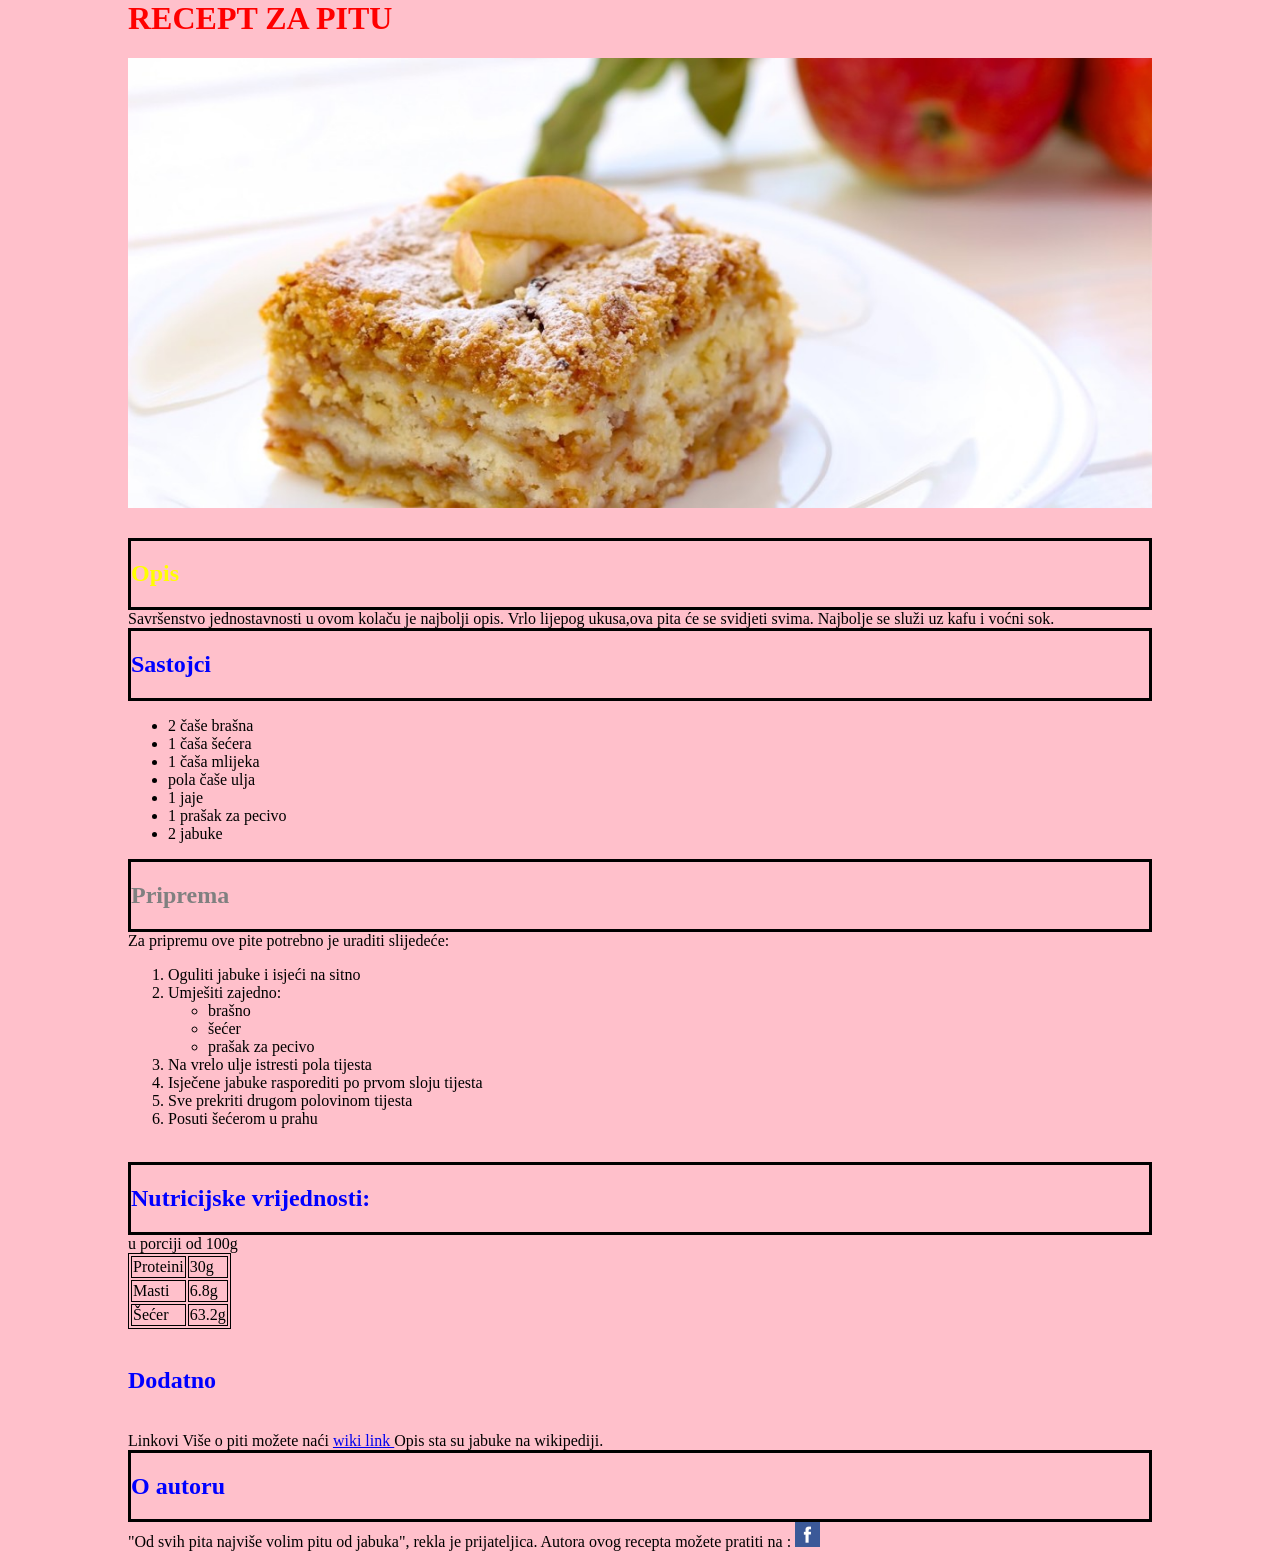
<file: index.html>
<!DPCTYPE html>
<html>
<head> 
<link href = "dizajn.css" rel="stylesheet">
<meta charser = "utf-8">
<title> Mockingbird </title>

</head>
<body>
<p>

<h1 style="color:red; ">RECEPT ZA PITU </h1>

<img id="slikaslika" src = " Slike/pita.jpg">
<div id= "Prvidio">
<h2 class ="nestodrugo">Opis </h2>
</div>
Savršenstvo jednostavnosti u ovom kolaču je najbolji opis. Vrlo lijepog ukusa,ova pita će se svidjeti svima. Najbolje se služi uz kafu i voćni sok. <br>
<div>
<h2>Sastojci </h2>
</div>
<ul>
<li>2 čaše brašna </li>
<li>1 čaša šećera </li>
<li>1 čaša mlijeka </li>
<li>pola čaše ulja </li>
<li>1 jaje </li>
<li>1 prašak za pecivo </li>
<li>2 jabuke </li>
</ul>
<div>
<h2 id="nestonovo" class ="nestodrugo">Priprema </h2>
</div>
Za pripremu ove pite potrebno je uraditi slijedeće:
<br>
<ol>
<li>Oguliti jabuke i isjeći na sitno </li>
<li>Umješiti zajedno:
<ul>
<li>brašno </li>
<li>šećer </li>
<li>prašak za pecivo</li>
</ul>
<li>Na vrelo ulje istresti pola tijesta </li>
<li>Isječene jabuke rasporediti po prvom sloju tijesta </li>
<li>Sve prekriti drugom polovinom tijesta </li>
<li>Posuti šećerom u prahu </li>
</ol>
<br>
<div>
<h2>Nutricijske vrijednosti: </h2>
</div>
u porciji od 100g 

<table style="border:1px solid black;"  >
 
<tr>
<td style= "border:1px solid black; ">Proteini</td><td style= "border:1px solid black; " >30g </td>
</tr>
<tr>
<td style= "border:1px solid black; ">Masti</td> <td style= "border:1px solid black; ">	6.8g </td>
</tr>
<tr>
<td style= "border:1px solid black; " >Šećer</td>	<td style= "border:1px solid black; ">63.2g </td>
</tr>
</table>


<br>
</li>
</ol>
<h2>Dodatno</h2>
<br>
Linkovi

Više o piti možete naći
<a href="wikipedia.com." > wiki  link </a>
Opis sta su jabuke na wikipediji. 
<br>
<div>
<h2>O autoru </h2>
</div>
"Od svih pita najviše volim pitu od jabuka", rekla je prijateljica. 
Autora ovog recepta možete pratiti na : 
<a herf= "https://facebok.com/BelmaHasanbašić">
<img class ="socijalnemreze" src = "Slike/fb.png">
</a>


</p>
</body>
</html>
</file>
<file: dizajn.css>
h2{color:blue;}
.nestodrugo
{
color:yellow
}
#nestonovo
{
color: gray

}
body
{
margin: 0 10% 0 10%;
 background-color:pink
}
#slikaslika{
width:100%;}
.socijalnemreze
{
	width: 25px;
	height: 25px ;
}
div
 {
border: 3px solid
black;
}
#Prvidio 
{
	margin-top : 30px; 
}
</file>
